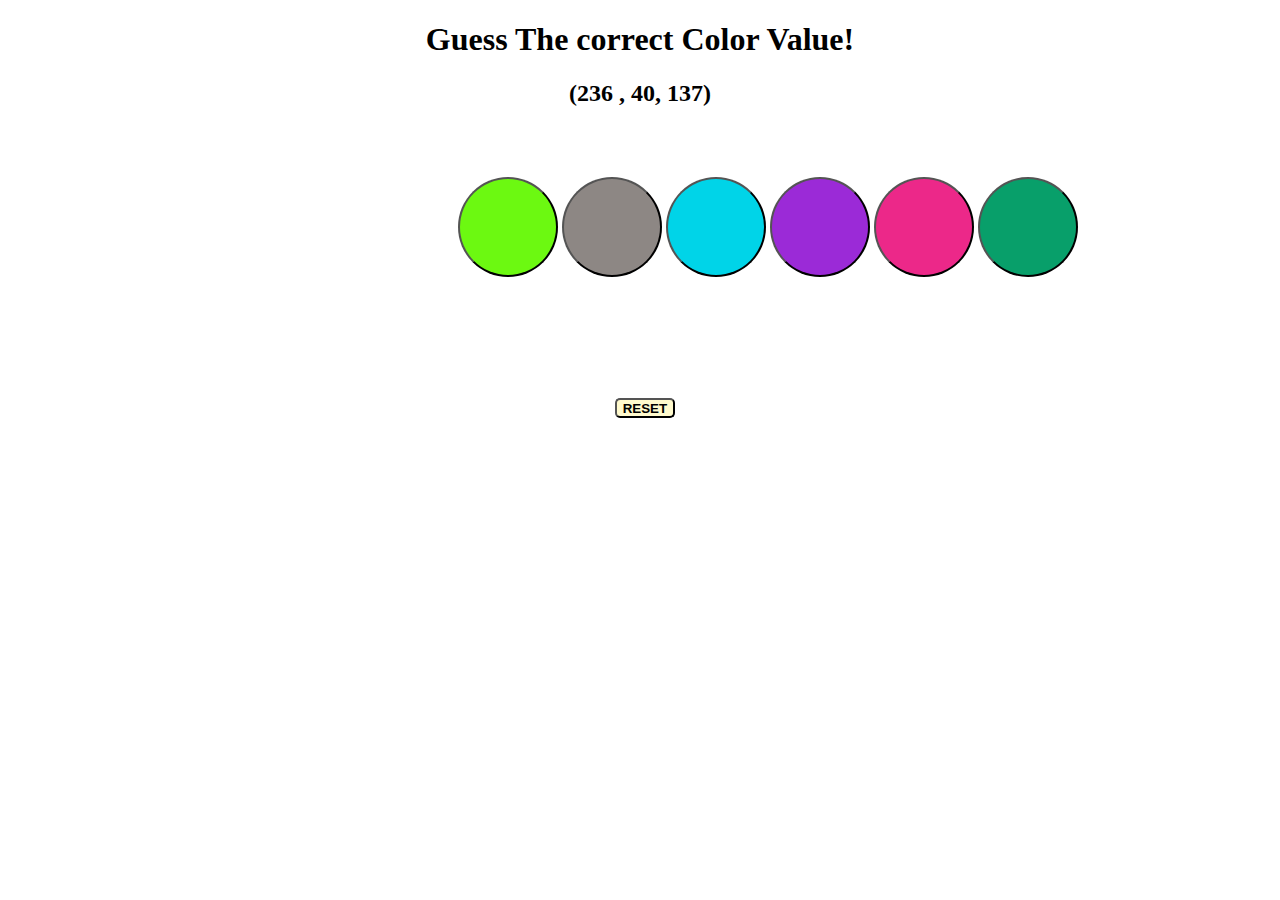
<file: index.html>
<!DOCTYPE html>
<html lang="en">
<head>
    <meta charset="UTF-8">
    <meta name="viewport" content="width=device-width, initial-scale=1.0">
    <title>Document</title>
    <link rel="stylesheet" type="text/css" href="guess.css" >
</head>
<body >


    <h1> Guess The correct Color Value!</h1>
    <header> </header>
    <h2 id="colorvalue"> </h2>
    <div id="buttonwrapper"> 
        <button class="colorbutton"> </button>
        <button class="colorbutton"> </button>
        <button class="colorbutton"> </button>
        <button class="colorbutton"> </button>                 
        <button class="colorbutton"> </button>
        <button class="colorbutton"> </button>

    </div>    

    <h2 id="answer"></h2>
    <button id="reset"> RESET</button>


    <script  src="guess.js">     </script>
</body>
</html>
</file>
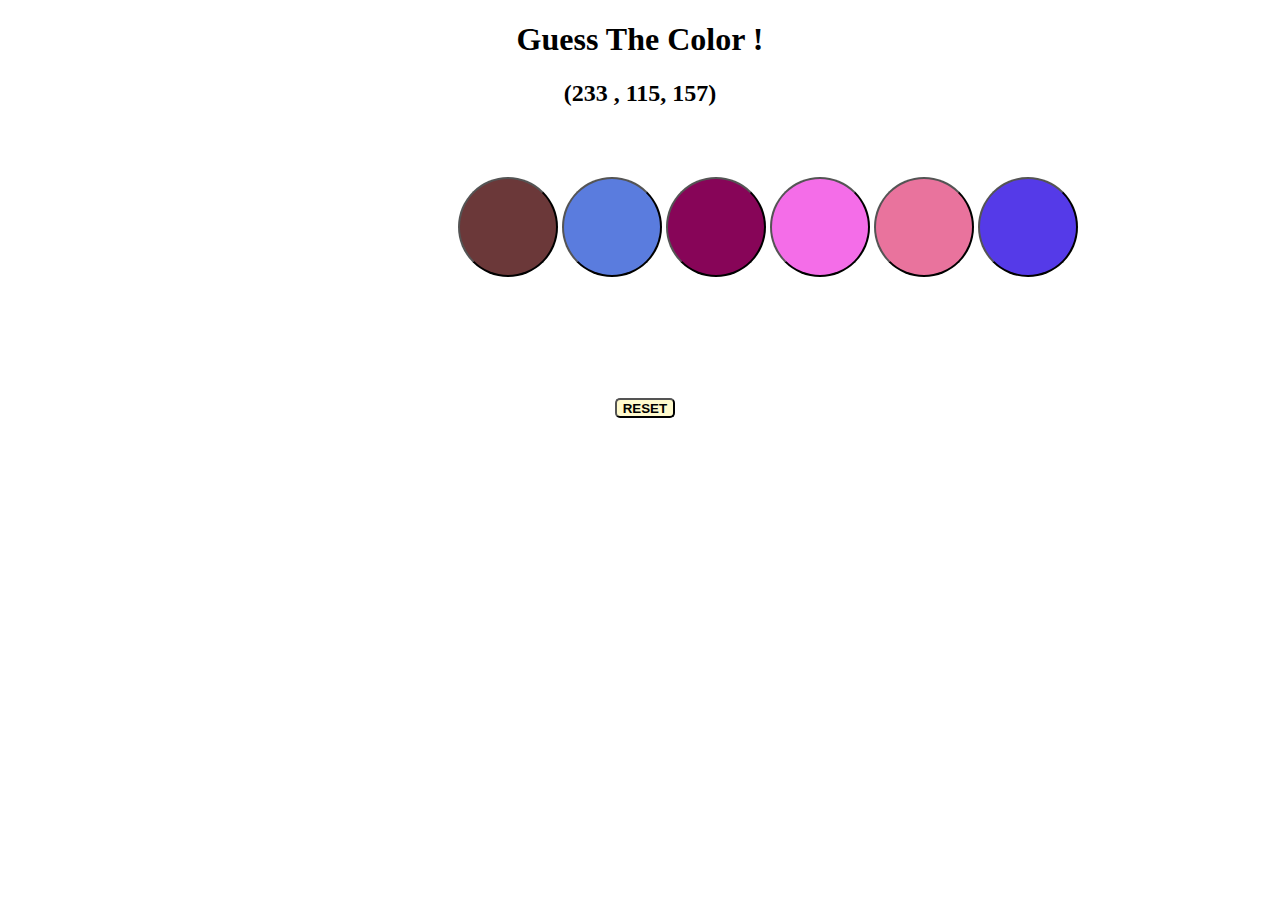
<file: guess.html>
<!DOCTYPE html>
<html lang="en">
<head>
    <meta charset="UTF-8">
    <meta name="viewport" content="width=device-width, initial-scale=1.0">
    <title>Document</title>
    <link rel="stylesheet" type="text/css" href="guess.css" >
</head>
<body >


    <h1> Guess The Color !</h1>
    <header> </header>
    <h2 id="colorvalue"> </h2>
    <div id="buttonwrapper"> 
        <button class="colorbutton"> </button>
        <button class="colorbutton"> </button>
        <button class="colorbutton"> </button>
        <button class="colorbutton"> </button>                 
        <button class="colorbutton"> </button>
        <button class="colorbutton"> </button>

    </div>    

    <h2 id="answer"></h2>
    <button id="reset"> RESET</button>


    <script  src="guess.js">     </script>
</body>
</html>
</file>
<file: guess.css>
h1{
    text-align: center;
}

.colorbutton{
    height: unset;
    min-height: 100px;
    width: unset;
    min-width: 100px;
    border-style: outset;
    border-radius: 100px;
    position: relative;
    background-color: red;  
      
}
#buttonwrapper{
    position: relative;
    top: 50px;
    margin-left: 450px;
}

#reset{
    height: 20px;
    width: 60px;
    border-radius: 5px;
    position: relative;
    top: 150px;
    margin-left: 48%;
    background-color: lemonchiffon;
    font-weight: bold;
}

#answer{
    position: relative;
    text-align: center;
    top: 100px;

}
#colorvalue{
    position: relative;
    text-align: center;
}
</file>
